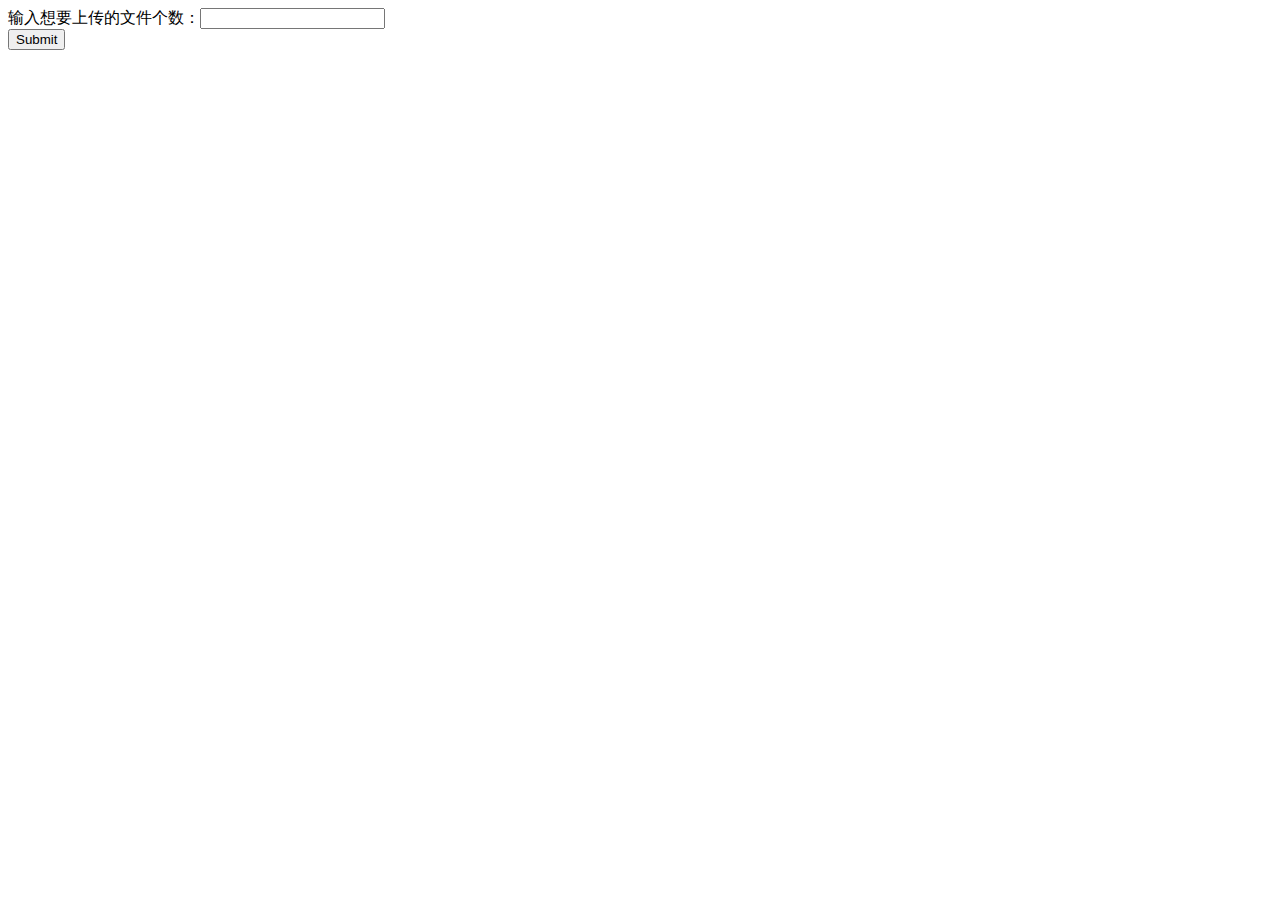
<file: upload.html>
<html>
<head>
</head>
<body>
	<form action="form.php" method="post" enctype="multipart/form-data">
	输入想要上传的文件个数：<input type="text" name="num"/> <br>
	<input type="submit" name="提交"/> <br>
	</form>
</body>
</html>
</file>
